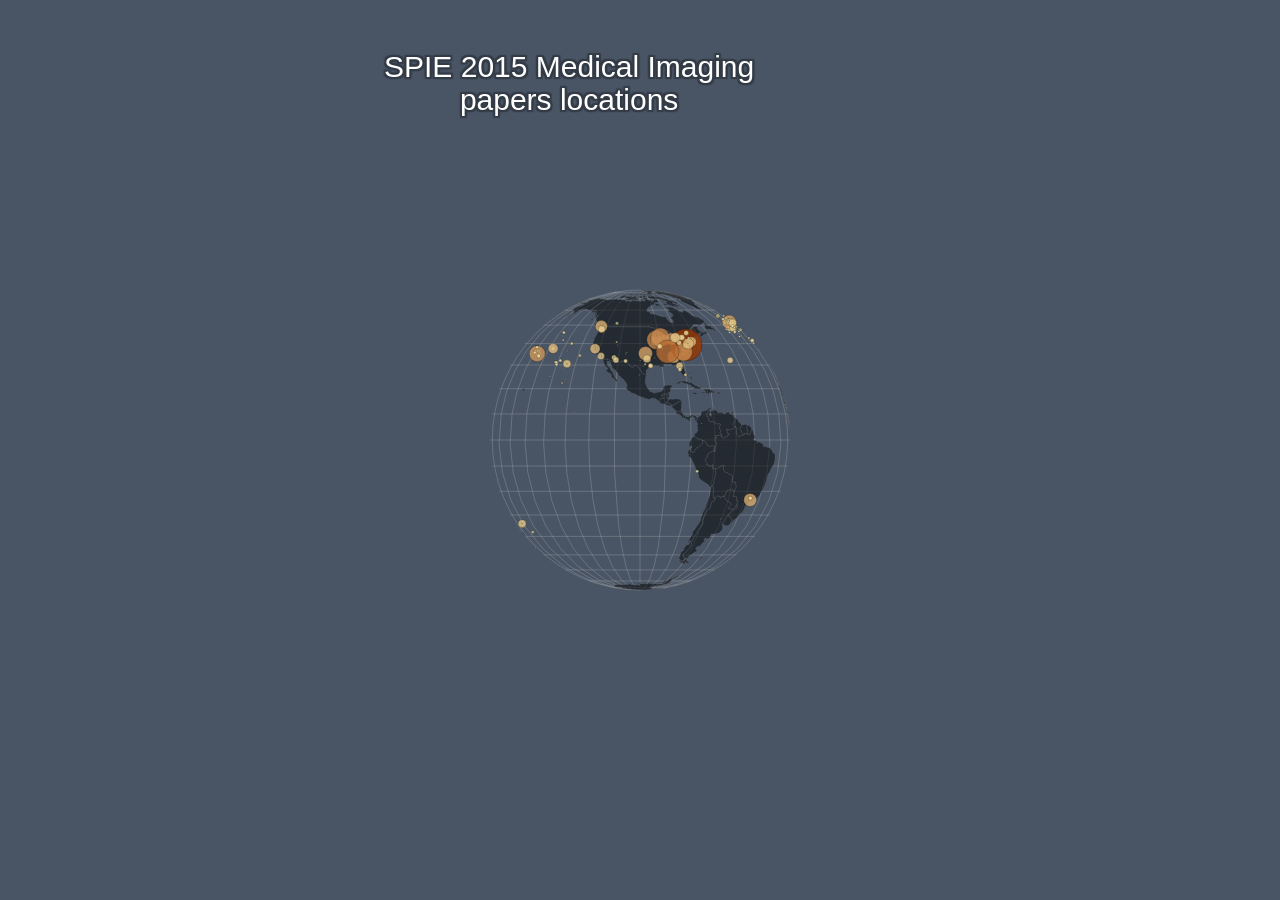
<file: index.html>
<!DOCTYPE html>
<!--
To change this license header, choose License Headers in Project Properties.
To change this template file, choose Tools | Templates
and open the template in the editor.
-->
<html>
	<head>
		<title>SPIE 2015 Papers</title>
		<meta charset="UTF-8">
		<meta name="viewport" content="width=device-width, initial-scale=1.0">
		<script src="vendor/jquery-1.11.2.min.js" charset="utf-8"></script>
		<script src="vendor/topojson.js" charset="utf-8"></script>
		<script src="vendor/d3.js" charset="utf-8"></script>
		<script src="vendor/d3.geo.zoom.js" charset="utf-8"></script>
		<script src="vendor/bootstrap.min.js" charset="utf-8"></script>
		<link rel="stylesheet" href="css/base.css"/>
		<link rel="stylesheet" href="css/viz.css"/>
		<link rel="stylesheet" href="css/bootstrap.css"/>
	</head>
	<body style="background-color: #495565">
		<div id="mapTitle"><h2>SPIE 2015 Medical Imaging<br>papers locations</h2></div>
		<div id="errorText"></div>
		<svg id="maingraph" ></svg>
		<div id="tooltip" class="tooltip"></div>
		<script src="js/base.js"></script>
		<script src="js/viz.js"></script>
	</body>
</html>
</file>
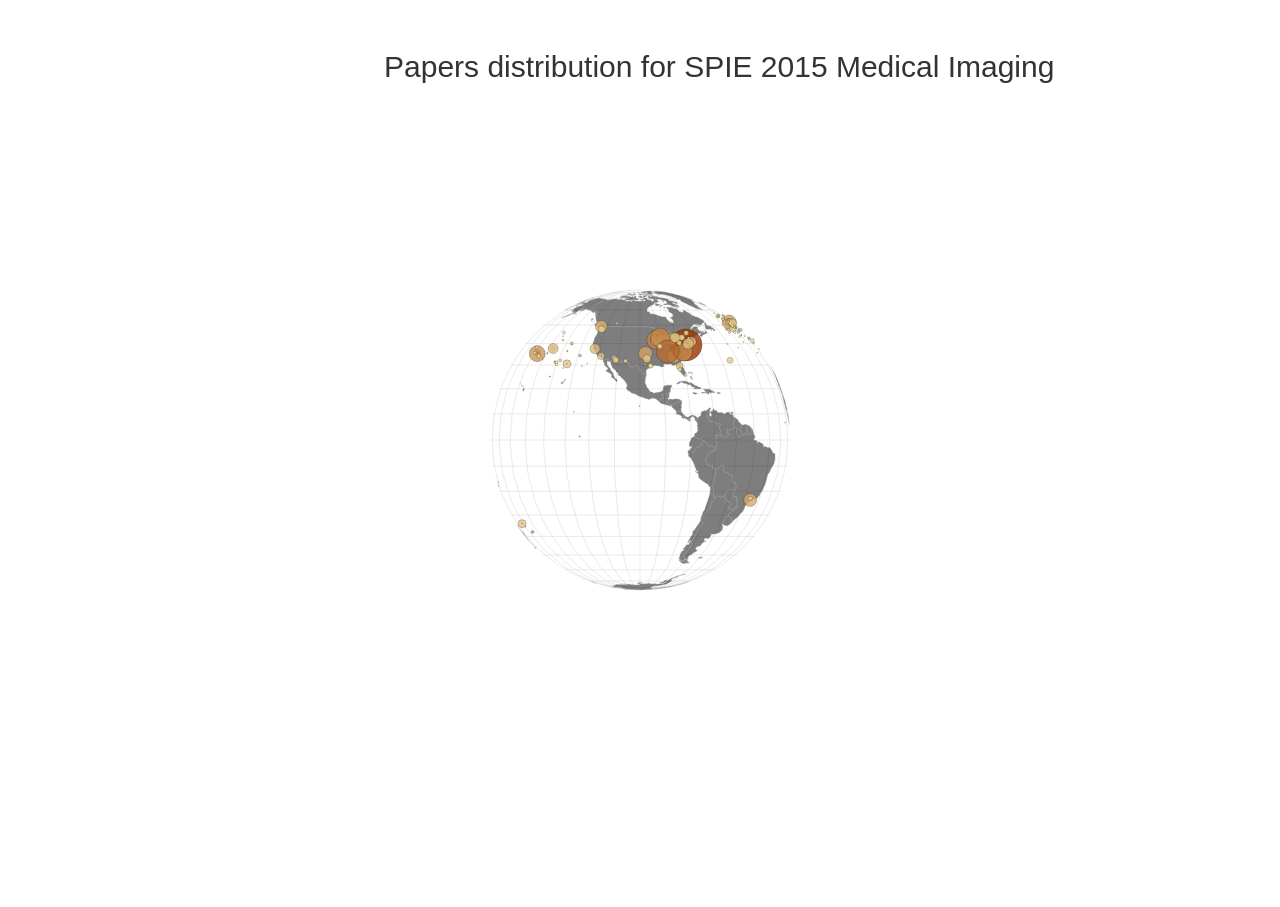
<file: public_html/index.html>
<!DOCTYPE html>
<!--
To change this license header, choose License Headers in Project Properties.
To change this template file, choose Tools | Templates
and open the template in the editor.
-->
<html>
	<head>
		<title>SPIE 2015 Papers</title>
		<meta charset="UTF-8">
		<meta name="viewport" content="width=device-width, initial-scale=1.0">
		<script src="vendor/jquery-1.11.2.min.js" charset="utf-8"></script>
		<script src="vendor/topojson.js" charset="utf-8"></script>
		<script src="vendor/d3.js" charset="utf-8"></script>
		<script src="vendor/d3.geo.zoom.js" charset="utf-8"></script>
		<script src="vendor/bootstrap.min.js" charset="utf-8"></script>
		<link rel="stylesheet" href="css/base.css"/>
		<link rel="stylesheet" href="css/viz.css"/>
		<link rel="stylesheet" href="css/bootstrap.css"/>
	</head>
	<body>
		<div id="mapTitle"><h2>Papers distribution for SPIE 2015 Medical Imaging</h2></div>
		<div id="errorText"></div>
		<svg id="maingraph" ></svg>
		<div id="tooltip" class="tooltip"></div>
		<script src="js/base.js"></script>
		<script src="js/viz.js"></script>
	</body>
</html>
</file>
<file: css/base.css>
/* 
    Created on : Jan 15, 2015, 4:51:56 PM
    Author     : olmozavala
*/
/* line 14, ../scss/base.scss */
html, body {
  margin: 0px;
  border: 0px;
  background-color: #495565;
}

/* line 33, ../scss/base.scss */
.defText, #errorText, #mapTitle {
  position: absolute;
  color: white;
}

/* line 38, ../scss/base.scss */
h2 {
  text-align: center;
}

/* line 42, ../scss/base.scss */
#errorText {
  -webkit-border-radius: 15px;
  -moz-border-radius: 15px;
  -ms-border-radius: 15px;
  -o-border-radius: 15px;
  border-radius: 15px;
  background-color: #d9534f;
  padding: 5px 10px;
  display: none;
  top: 90%;
  left: 10%;
}

/* line 52, ../scss/base.scss */
#mapTitle {
  top: 30px;
  left: 30%;
  text-shadow: #343c47 0 2px 1px, #343c47 2px 0 1px, #343c47 -2px 0 1px, #343c47 0 -2px 1px, #343c47 2px 2px 1px, #343c47 -2px 2px 1px, #343c47 2px -2px 1px, #343c47 -2px -2px 1px;
}

/* line 59, ../scss/base.scss */
#maingraph {
  background-color: #495565;
}
</file>
<file: css/viz.css>
/* 
    Created on : Feb 28, 2015, 9:33:11 PM
    Author     : olmozavala
*/
/* 
    Created on : Jan 15, 2015, 4:51:56 PM
    Author     : olmozavala
*/
/* line 14, ../scss/base.scss */
html, body {
  margin: 0px;
  border: 0px;
  background-color: #495565;
}

/* line 33, ../scss/base.scss */
.defText, #errorText, #mapTitle {
  position: absolute;
  color: white;
}

/* line 38, ../scss/base.scss */
h2 {
  text-align: center;
}

/* line 42, ../scss/base.scss */
#errorText {
  -webkit-border-radius: 15px;
  -moz-border-radius: 15px;
  -ms-border-radius: 15px;
  -o-border-radius: 15px;
  border-radius: 15px;
  background-color: #d9534f;
  padding: 5px 10px;
  display: none;
  top: 90%;
  left: 10%;
}

/* line 52, ../scss/base.scss */
#mapTitle {
  top: 30px;
  left: 30%;
  text-shadow: #343c47 0 2px 1px, #343c47 2px 0 1px, #343c47 -2px 0 1px, #343c47 0 -2px 1px, #343c47 2px 2px 1px, #343c47 -2px 2px 1px, #343c47 2px -2px 1px, #343c47 -2px -2px 1px;
}

/* line 59, ../scss/base.scss */
#maingraph {
  background-color: #495565;
}

/* line 10, ../scss/viz.scss */
.land, .blue {
  stroke: #8A8A8A;
  stroke-width: .3;
  /*stroke-linecap: butt,round,square*/
  /*stroke-dasharray: 10,10 (draw,blanck);*/
  opacity: .5;
}

/* line 18, ../scss/viz.scss */
.blue {
  fill: blue;
}

/* line 23, ../scss/viz.scss */
.grid {
  fill: transparent;
  stroke: #B9B9B9;
  stroke-width: .3;
  stroke-dasharray: "5,5";
  opacity: 1;
}

/* line 31, ../scss/viz.scss */
.institute {
  stroke: black;
  stroke-width: .3;
  opacity: 0.8;
}

/* line 36, ../scss/viz.scss */
.current {
  stroke: #8A8A8A;
  stroke-width: .3;
  opacity: .5;
}

/* line 41, ../scss/viz.scss */
.tooltip, .tooltipInst {
  background-color: white;
  position: absolute;
  padding: 10px;
  border: solid;
  border-width: 1px;
  color: #343c47;
  top: 0px;
  -webkit-user-select: none;
  -moz-user-select: none;
  user-select: none;
  -webkit-border-radius: 5px;
  -moz-border-radius: 5px;
  -ms-border-radius: 5px;
  -o-border-radius: 5px;
  border-radius: 5px;
}

/* line 53, ../scss/viz.scss */
.tooltipInst {
  background-color: #FEFBE0;
}
</file>
<file: public_html/css/base.css>
/* 
    Created on : Jan 15, 2015, 4:51:56 PM
    Author     : olmozavala
*/
/* line 13, ../scss/base.scss */
body {
  margin: 0;
  border: 0;
}

/* line 31, ../scss/base.scss */
.defText, #errorText, #mapTitle {
  position: absolute;
}

/* line 35, ../scss/base.scss */
#errorText {
  -webkit-border-radius: 15px;
  -moz-border-radius: 15px;
  -ms-border-radius: 15px;
  -o-border-radius: 15px;
  border-radius: 15px;
  background-color: #d9534f;
  padding: 5px 10px;
  top: 90%;
  left: 10%;
  display: none;
}

/* line 45, ../scss/base.scss */
#mapTitle {
  top: 30px;
  left: 30%;
  text-shadow: white 0 2px 1px, white 2px 0 1px, white -2px 0 1px, white 0 -2px 1px, white 2px 2px 1px, white -2px 2px 1px, white 2px -2px 1px, white -2px -2px 1px;
}

/* line 52, ../scss/base.scss */
#maingraph {
  background-color: white;
}
</file>
<file: public_html/css/viz.css>
/* 
    Created on : Feb 28, 2015, 9:33:11 PM
    Author     : olmozavala
*/
/* 
    Created on : Jan 15, 2015, 4:51:56 PM
    Author     : olmozavala
*/
/* line 13, ../scss/base.scss */
body {
  margin: 0;
  border: 0;
}

/* line 31, ../scss/base.scss */
.defText, #errorText, #mapTitle {
  position: absolute;
}

/* line 35, ../scss/base.scss */
#errorText {
  -webkit-border-radius: 15px;
  -moz-border-radius: 15px;
  -ms-border-radius: 15px;
  -o-border-radius: 15px;
  border-radius: 15px;
  background-color: #d9534f;
  padding: 5px 10px;
  top: 90%;
  left: 10%;
  display: none;
}

/* line 45, ../scss/base.scss */
#mapTitle {
  top: 30px;
  left: 30%;
  text-shadow: white 0 2px 1px, white 2px 0 1px, white -2px 0 1px, white 0 -2px 1px, white 2px 2px 1px, white -2px 2px 1px, white 2px -2px 1px, white -2px -2px 1px;
}

/* line 52, ../scss/base.scss */
#maingraph {
  background-color: white;
}

/* line 10, ../scss/viz.scss */
.land, .blue {
  stroke: #8A8A8A;
  stroke-width: .3;
  /*stroke-linecap: butt,round,square*/
  /*stroke-dasharray: 10,10 (draw,blanck);*/
  opacity: .5;
}

/* line 18, ../scss/viz.scss */
.blue {
  fill: blue;
}

/* line 23, ../scss/viz.scss */
.grid {
  fill: transparent;
  stroke: #B9B9B9;
  stroke-width: .3;
  stroke-dasharray: "5,5";
  opacity: 1;
}

/* line 31, ../scss/viz.scss */
.institute {
  stroke: black;
  stroke-width: .3;
  opacity: 0.8;
}

/* line 36, ../scss/viz.scss */
.current {
  stroke: #8A8A8A;
  stroke-width: .3;
  opacity: .5;
}

/* line 41, ../scss/viz.scss */
.tooltip, .tooltipInst {
  background-color: white;
  position: absolute;
  padding: 10px;
  border: solid;
  border-width: 1px;
  opacity: 0;
  color: black;
  -webkit-user-select: none;
  -moz-user-select: none;
  user-select: none;
  -webkit-border-radius: 5px;
  -moz-border-radius: 5px;
  -ms-border-radius: 5px;
  -o-border-radius: 5px;
  border-radius: 5px;
}

/* line 53, ../scss/viz.scss */
.tooltipInst {
  background-color: #FEFBE0;
}
</file>
